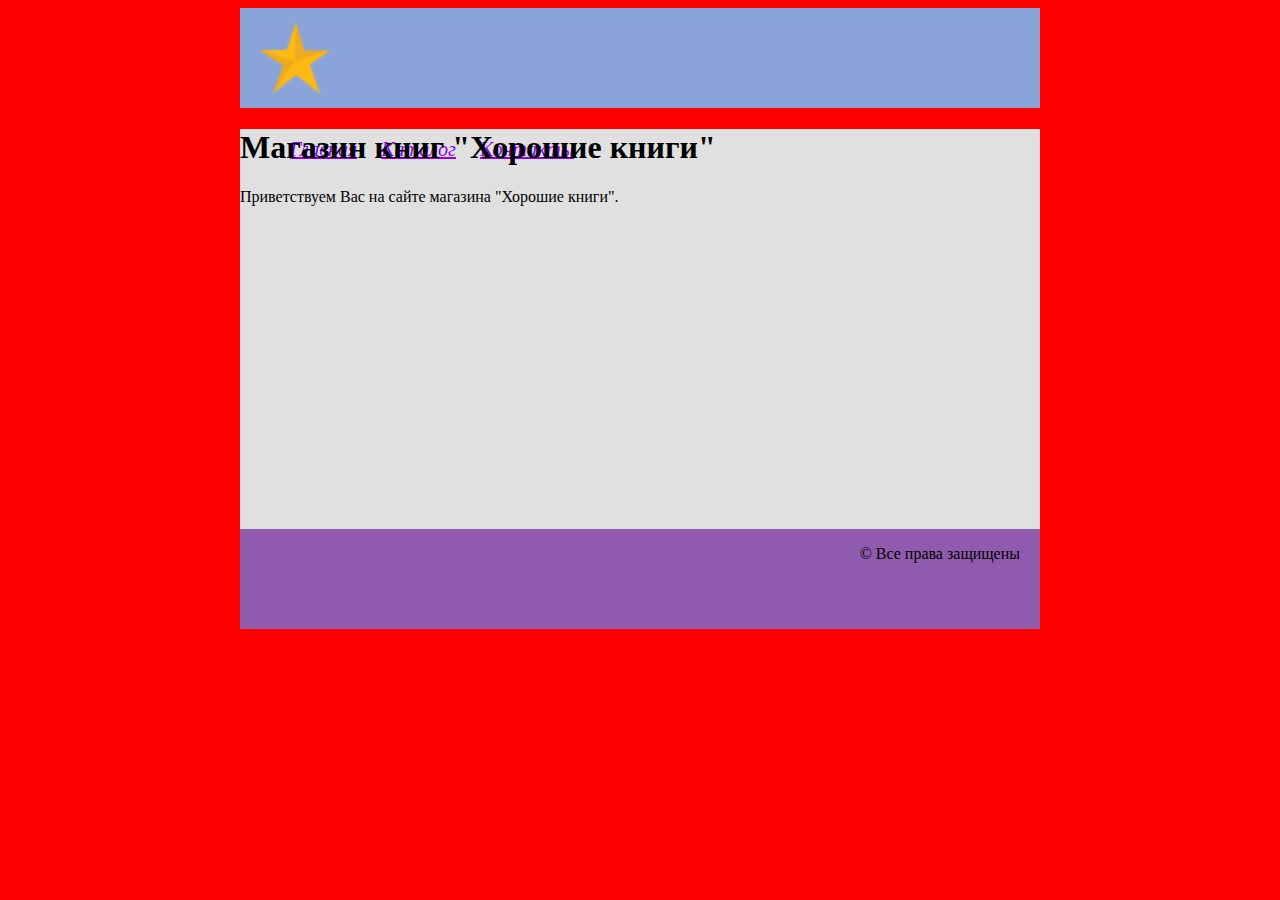
<file: index.html>
<!DOCTYPE html>
<html lang="ru">
<head>
    <link rel="stylesheet" href="./css/style.css">
    <meta charset="UTF-8">
    <title>Главная страница</title>
</head>
<body>
    
    <div class="container">
       
        <div class="header">
           <img width="90px" border = "1px" solid #000  src="./img/star_45.png" alt="Логотип">
            <ul class="menu">
                <li><a href="#">Главная</a></li>
                <li><a href="catalog.html">Каталог</a></li>
                <li><a href="contacts.html">Контакты</a></li>
            </ul>
           
        </div>
        
        <div class="content">    
            <h1>Магазин книг "Хорошие книги"</h1>
    
            <p>Приветствуем Вас на сайте магазина "Хорошие книги".</p>
        </div>    
        
           <div class="footer">
            
            <p>&copy; Все права защищены</p>
        </div> 
    </div>
     
</body>
</html>
</file>
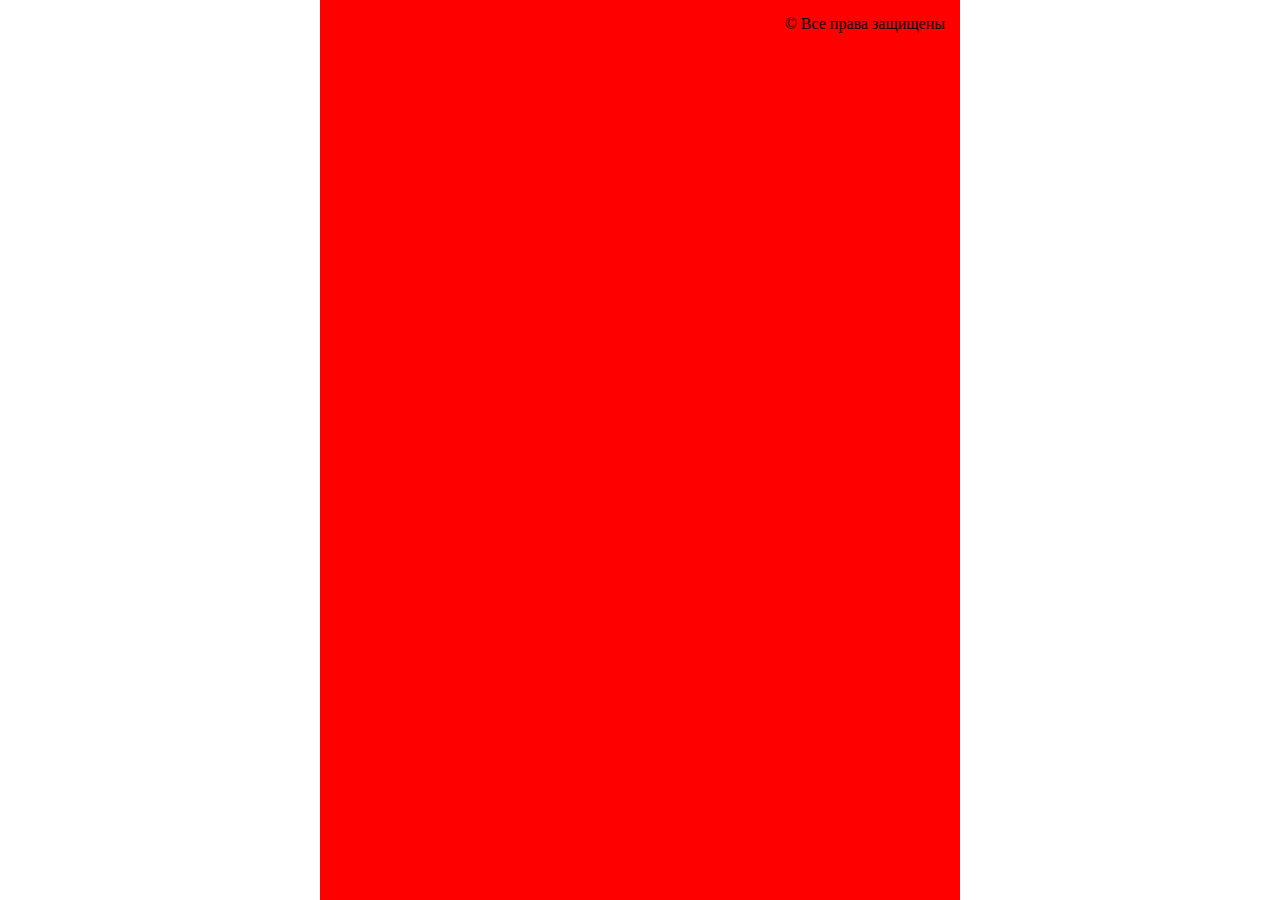
<file: new/index.html>
<!DOCTYPE html>
<html lang="ru">
<head>
    <meta charset="UTF-8">
    <link rel="stylesheet" href="./css/style.css">
    <title>Главная страница</title>
</head>
<body>
   <div class="container">
       <div class="header">
           
       </div>
       <div class="main">
           
       </div>
       <div class="footer">
           <p>&copy; Все права защищены</p>
       </div>
   </div>
    
</body>
</html>
</file>
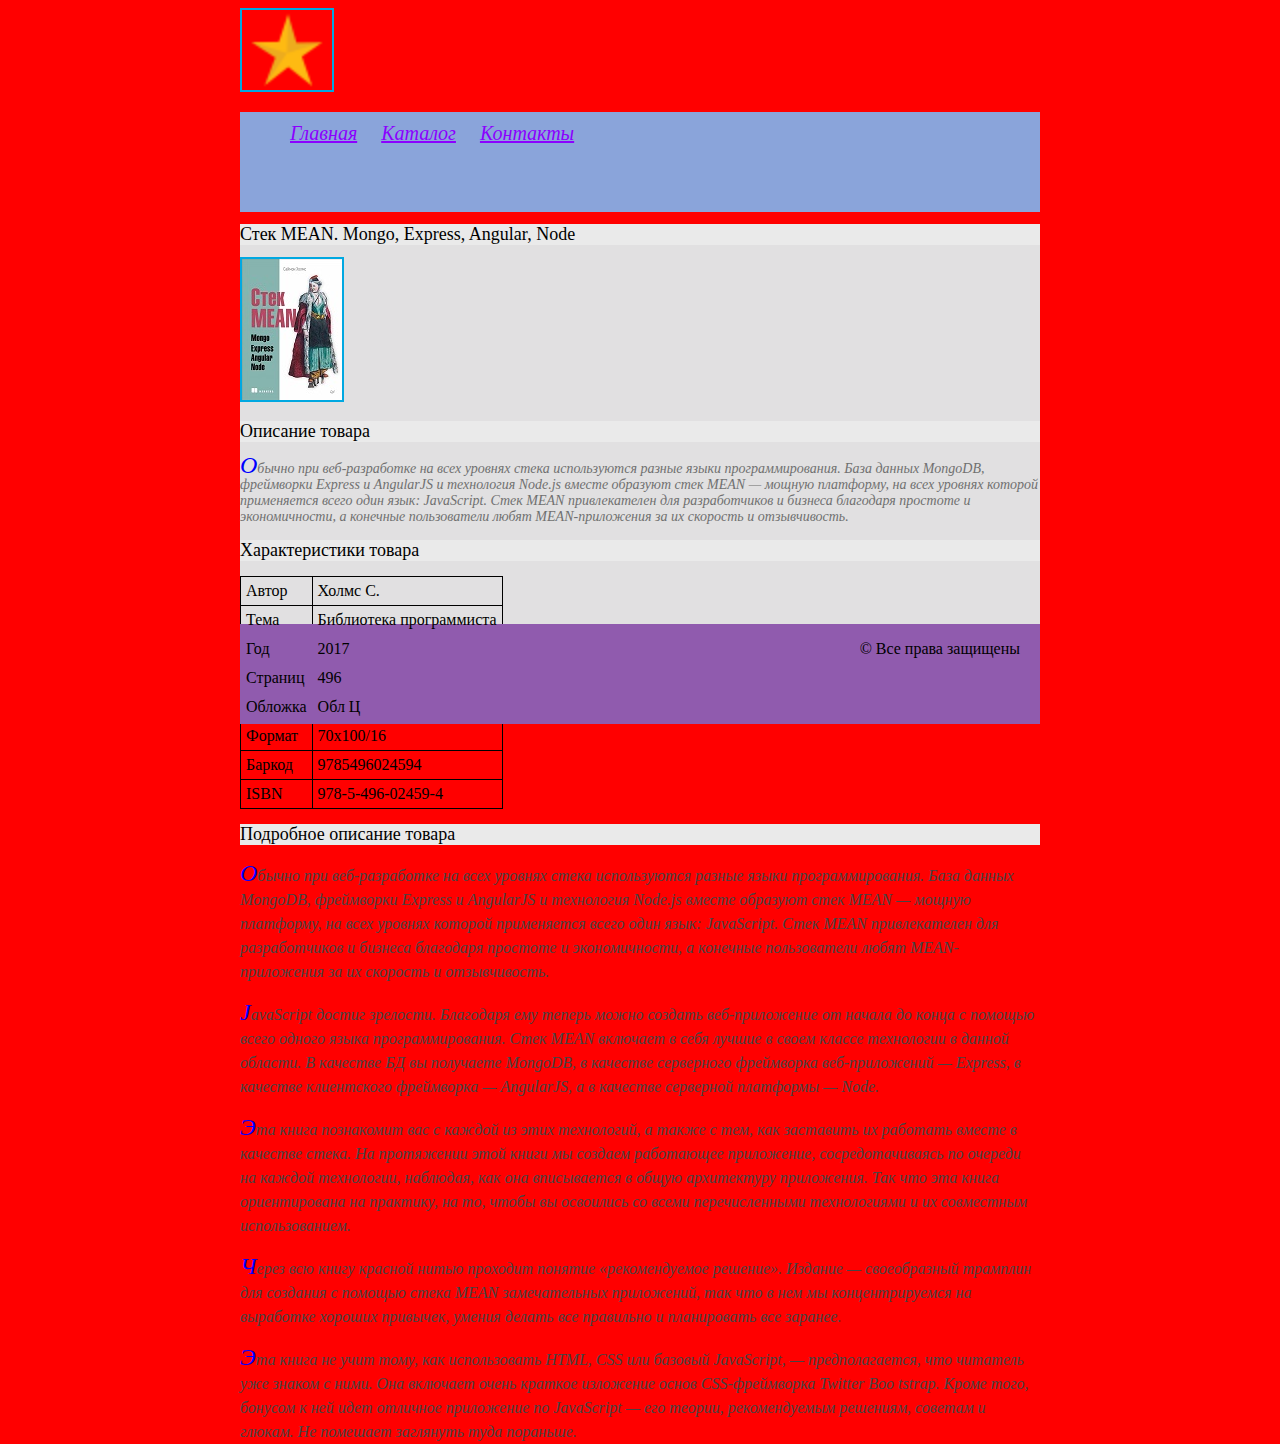
<file: 9785496024594.html>
<!DOCTYPE html>
<html lang="ru">
<head>
    <link rel="stylesheet" href="./css/style.css">
    <meta charset="UTF-8">
    <title>Стек MEAN. Mongo, Express, Angular, Node</title>
</head>
<body>
   
    <div class="container">
        <img width="90px" border = "1px" solid #000  src="./img/star_45.png" alt="Логотип">
        <div class="header">
            <ul class="menu">
                <li><a href="index.html">Главная</a></li>
                <li><a href="catalog.html">Каталог</a></li>
                <li><a href="contacts.html">Контакты</a></li>
            </ul>
                
        </div>
            
        <div class="content">
            <h1 class="headings">Стек MEAN. Mongo, Express, Angular, Node</h1>
    
            <a href="./img/9785496024594_big.jpg" target="_blank"><img src="./img/9785496024594_small.jpg" alt="Книга Стек MEAN. Mongo, Express, Angular, Node"></a>
    
            <h2 class="headings">Описание товара</h2>
    
            <p class="short bukva">Обычно при веб-разработке на всех уровнях стека используются разные языки программирования. База данных MongoDB, фреймворки Express и AngularJS и технология Node.js вместе образуют стек MEAN — мощную платформу, на всех уровнях которой применяется всего один язык: JavaScript. Стек MEAN привлекателен для разработчиков и бизнеса благодаря простоте и экономичности, а конечные пользователи любят MEAN-приложения за их скорость и отзывчивость.</p>
    
            <h2 class="headings">Характеристики товара</h2>
        
            <table>
                <tr>
                    <td>Автор</td>
                    <td>Холмс С.</td>
                </tr>
                <tr>
                    <td>Тема</td>
                    <td>Библиотека программиста</td>
                </tr>
                <tr>
                    <td>Год</td>
                    <td>2017</td>
                </tr>
                <tr>
                    <td>Страниц</td>
                    <td>496</td>
                </tr>
                <tr>
                    <td>Обложка</td>
                    <td>Обл Ц</td>
                </tr>
                <tr>
                    <td>Формат</td>
                    <td>70х100/16</td>
                </tr>
                <tr>
                    <td>Баркод</td>
                    <td>9785496024594</td>
                </tr>
                <tr>
                    <td>ISBN </td>
                    <td>978-5-496-02459-4</td>
                </tr>
            </table>
        
            <h2 class="headings">Подробное описание товара</h2>
       
            <p class="full bukva">Обычно при веб-разработке на всех уровнях стека используются разные языки программирования. База данных MongoDB, фреймворки Express и AngularJS и технология Node.js вместе образуют стек MEAN — мощную платформу, на всех уровнях которой применяется всего один язык: JavaScript. Стек MEAN привлекателен для разработчиков и бизнеса благодаря простоте и экономичности, а конечные пользователи любят MEAN-приложения за их скорость и отзывчивость.

            <p class="full bukva">JavaScript достиг зрелости. Благодаря ему теперь можно создать веб-приложение от начала до конца с помощью всего одного языка программирования. Стек MEAN включает в себя лучшие в своем классе технологии в данной области. В качестве БД вы получаете MongoDB, в качестве серверного фреймворка веб-приложений — Express, в качестве клиентского фреймворка — AngularJS, а в качестве серверной платформы — Node.
        
            <p class="full bukva">Эта книга познакомит вас с каждой из этих технологий, а также с тем, как заставить их работать вместе в качестве стека. На протяжении этой книги мы создаем работающее приложение, сосредотачиваясь по очереди на каждой технологии, наблюдая, как она вписывается в общую архитектуру приложения. Так что эта книга ориентирована на практику, на то, чтобы вы освоились со всеми перечисленными технологиями и их совместным использованием.
        
            <p class="full bukva">Через всю книгу красной нитью проходит понятие «рекомендуемое решение». Издание — своеобразный трамплин для создания с помощью стека MEAN замечательных приложений, так что в нем мы концентрируемся на выработке хороших привычек, умения делать все правильно и планировать все заранее.
        
            <p class="full bukva">Эта книга не учит тому, как использовать HTML, CSS или базовый JavaScript, — предполагается, что читатель уже знаком с ними. Она включает очень краткое изложение основ CSS-фреймворка Twitter Boo tstrap. Кроме того, бонусом к ней идет отличное приложение по JavaScript — его теории, рекомендуемым решениям, советам и глюкам. Не помешает заглянуть туда пораньше.</p>
         
        </div>
            
        <div class="footer">
            
            <p>&copy; Все права защищены</p>
        </div> 
        
    </div>
     
</body>
</html>
</file>
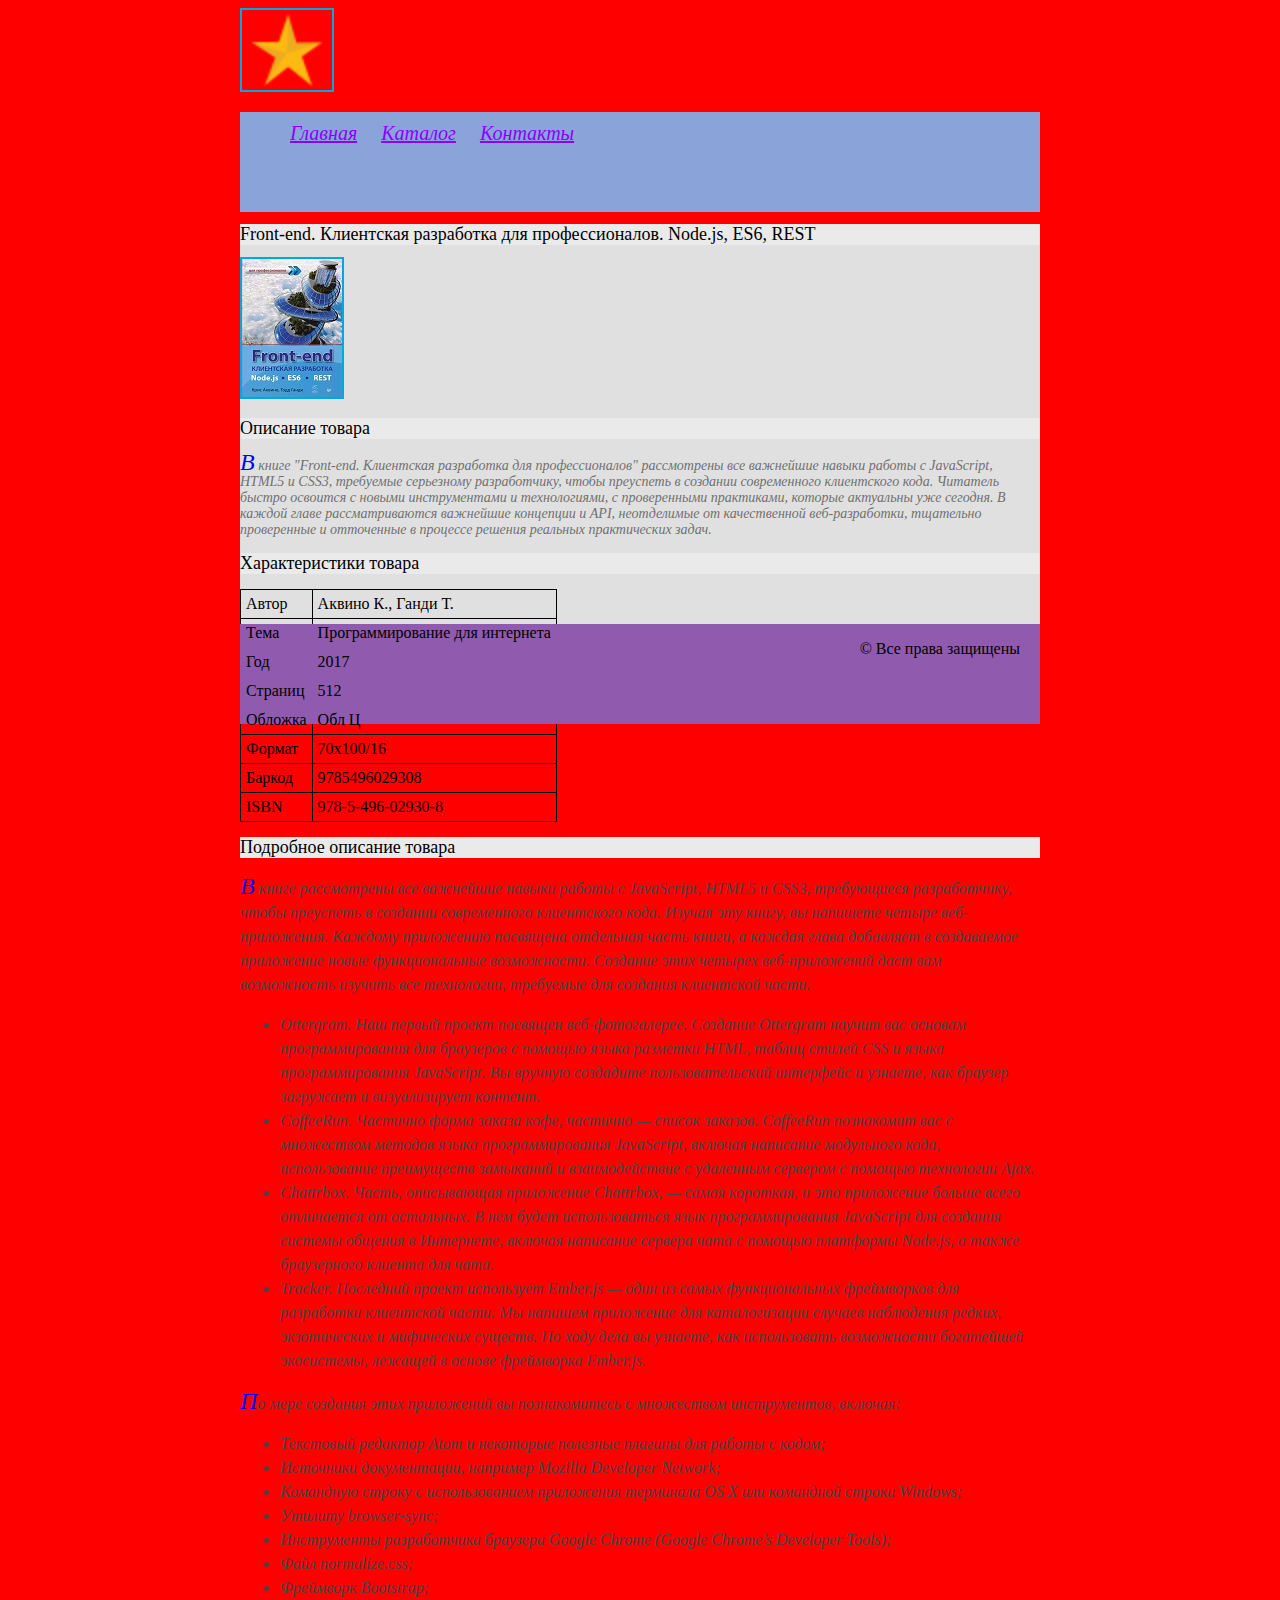
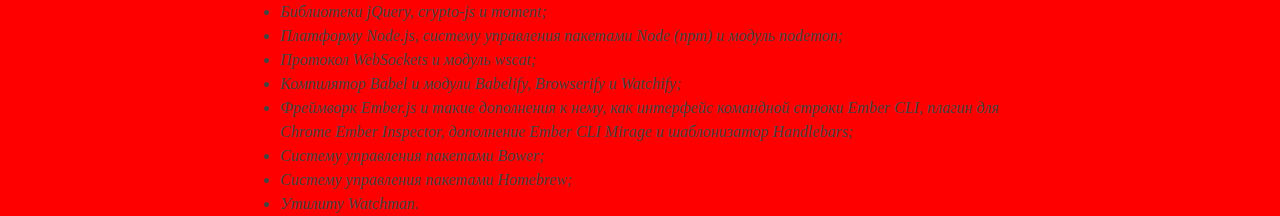
<file: 9785496029308.html>
<!DOCTYPE html>
<html lang="ru">
<head>
    <link rel="stylesheet" href="./css/style.css">
    <meta charset="UTF-8">
    <title>Front-end. Клиентская разработка для профессионалов. Node.js, ES6, REST</title>
</head>
<body>
   
    <div class="container">
        
        <img width="90px" border = "1px" solid #000  src="./img/star_45.png" alt="Логотип">
        <div class="header">
            <ul class="menu">
                <li><a href="index.html">Главная</a></li>
                <li><a href="catalog.html">Каталог</a></li>
                <li><a href="contacts.html">Контакты</a></li>
            </ul>
                  
        </div>
    
        <div class="content">
            <h1 class="headings">Front-end. Клиентская разработка для профессионалов. Node.js, ES6, REST</h1>
        
            <a href="./img/9785496029308_big.jpg" target="_blank"><img src="./img/9785496029308_small.jpg" alt="Книга Front-end. Клиентская разработка для профессионалов. Node.js, ES6, REST"></a>
    
            <h2 class="headings">Описание товара</h2>
    
            <p class="short bukva">В книге "Front-end. Клиентская разработка для профессионалов" рассмотрены все важнейшие навыки работы с JavaScript, HTML5 и CSS3, требуемые серьезному разработчику, чтобы преуспеть в создании современного клиентского кода. Читатель быстро освоится с новыми инструментами и технологиями, с проверенными практиками, которые актуальны уже сегодня. В каждой главе рассматриваются важнейшие концепции и API, неотделимые от качественной веб-разработки, тщательно проверенные и отточенные в процессе решения реальных практических задач.</p>
    
            <h2 class="headings">Характеристики товара</h2>
           
            <table>
                <tr>
                    <td>Автор</td>
                    <td>Аквино К., Ганди Т.</td>
                </tr>
                <tr>
                    <td>Тема</td>
                    <td>Программирование для интернета</td>
                </tr>
                <tr>
                    <td>Год</td>
                    <td>2017</td>
                </tr>
                <tr>
                    <td>Страниц</td>
                    <td>512</td>
                </tr>
                <tr>
                    <td>Обложка</td>
                    <td>Обл Ц</td>
                </tr>
                <tr>
                    <td>Формат</td>
                    <td>70х100/16</td>
                </tr>
                <tr>
                    <td>Баркод</td>
                    <td>9785496029308</td>
                </tr>
                <tr>
                    <td>ISBN </td>
                    <td>978-5-496-02930-8</td>
                </tr>
            </table>
          
            <h2 class="headings">Подробное описание товара</h2>
       
            <p class="full bukva">В книге рассмотрены все важнейшие навыки работы с JavaScript, HTML5 и CSS3, требующиеся разработчику, чтобы преуспеть в создании современного клиентского кода. Изучая эту книгу, вы напишете четыре веб-приложения. Каждому приложению посвящена отдельная часть книги, а каждая глава добавляет в создаваемое приложение новые функциональные возможности. Создание этих четырех веб-приложений даст вам возможность изучить все технологии, требуемые для создания клиентской части.</p>
            <ul class="full">
                <li>Ottergram. Наш первый проект посвящен веб-фотогалерее. Создание Ottergram научит вас основам     программирования для браузеров с помощью языка разметки HTML, таблиц стилей CSS и языка программирования JavaScript. Вы вручную создадите пользовательский интерфейс и узнаете, как браузер загружает и визуализирует контент.</li>
                <li>CoffeeRun. Частично форма заказа кофе, частично — список заказов. CoffeeRun познакомит вас с множеством методов языка программирования JavaScript, включая написание модульного кода, использование преимуществ замыканий и взаимодействие с удаленным сервером с помощью технологии Ajax.</li>
                <li>Chattrbox. Часть, описывающая приложение Chattrbox, — самая короткая, и это приложение больше всего отличается от остальных. В нем будет использоваться язык программирования JavaScript для создания системы общения в Интернете, включая написание сервера чата с помощью платформы Node.js, а также браузерного клиента для чата.</li>
                <li>Tracker. Последний проект использует Ember.js — один из самых функциональных фреймворков для разработки клиентской части. Мы напишем приложение для каталогизации случаев наблюдения редких, экзотических и мифических существ. По ходу дела вы узнаете, как использовать возможности богатейшей экосистемы, лежащей в основе фреймворка Ember.js.</li>
            </ul>
        
            <p class="full bukva">По мере создания этих приложений вы познакомитесь с множеством инструментов, включая:</p>
        
            <ul class="full">
                <li>Текстовый редактор Atom и некоторые полезные плагины для работы с кодом;</li>
                <li>Источники документации, например Mozilla Developer Network;</li>
                <li>Командную строку с использованием приложения терминала OS X или командной строки Windows;</li>
                <li>Утилиту browser-sync;</li>
                <li>Инструменты разработчика браузера Google Chrome (Google Chrome’s Developer Tools);</li>
                <li>Файл normalize.css;</li>
                <li>Фреймворк Bootstrap;</li>
                <li>Библиотеки jQuery, crypto-js и moment;</li>
                <li>Платформу Node.js, систему управления пакетами Node (npm) и модуль nodemon;</li>
                <li>Протокол WebSockets и модуль wscat;</li>
                <li>Компилятор Babel и модули Babelify, Browserify и Watchify;</li>
                <li>Фреймворк Ember.js и такие дополнения к нему, как интерфейс командной строки Ember CLI, плагин для Chrome Ember Inspector, дополнение Ember CLI Mirage и шаблонизатор Handlebars;</li>
                <li>Систему управления пакетами Bower;</li>
                <li>Систему управления пакетами Homebrew;</li>
                <li>Утилиту Watchman.</li>
            </ul>
        </div>
 
        <div class="footer">
           
            <p>&copy; Все права защищены</p>
        </div>
    </div> 
     
</body>
</html>
</file>
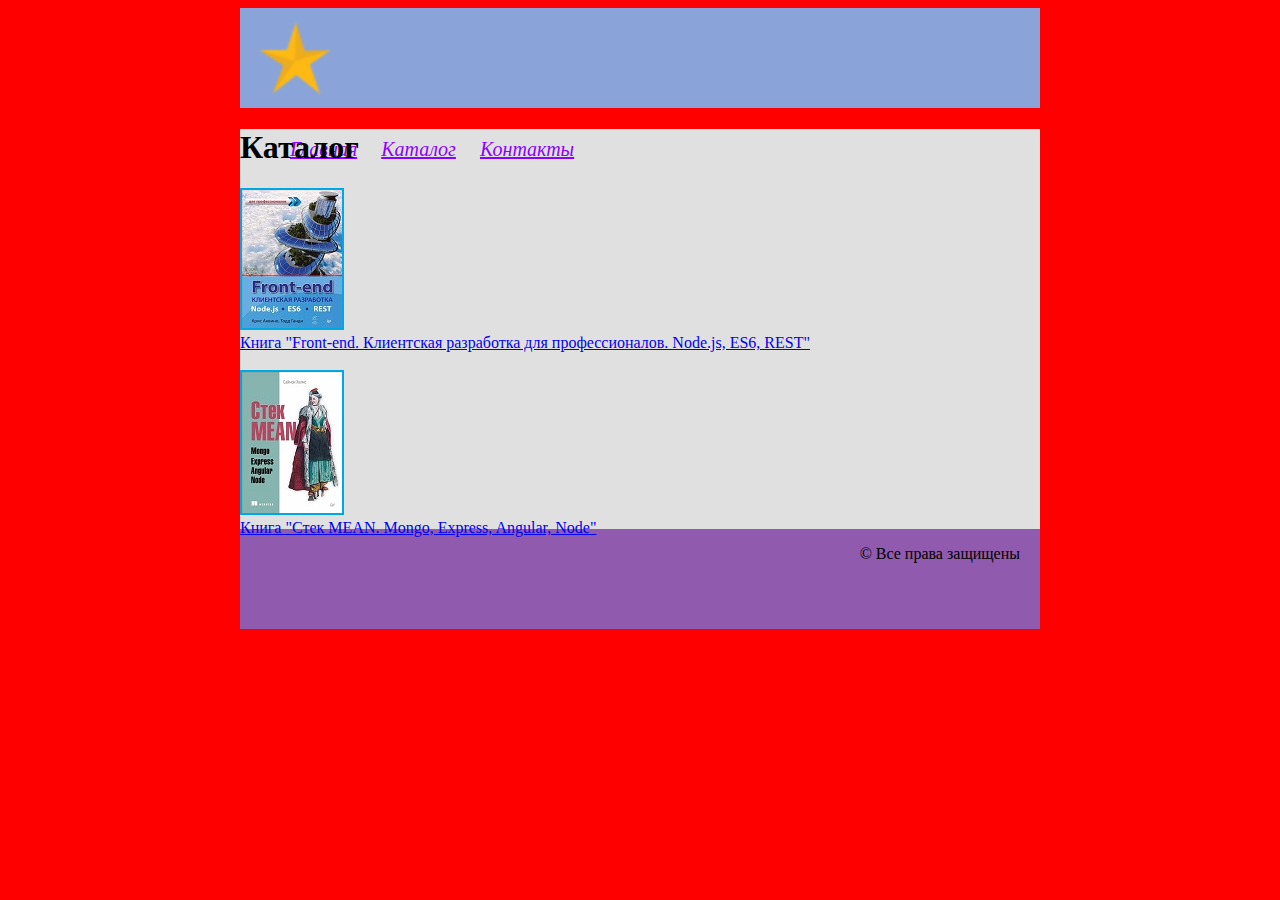
<file: catalog.html>
<!DOCTYPE html>
<html lang="ru">
<head>
    <link rel="stylesheet" href="./css/style.css">
    <meta charset="UTF-8">
    <title>Каталог</title>
</head>
<body>
    <div class="container">
    
        <div class="header">
            <img width="90px" border = "1px" solid #000  src="./img/star_45.png" alt="Логотип">
            <ul class="menu">
                <li><a href="index.html">Главная</a></li>
                <li><a href="#">Каталог</a></li>
                <li><a href="contacts.html">Контакты</a></li>
            </ul>
               
        </div>
        
        <div class="content">
    
            <h1>Каталог</h1>
    
            <img src="./img/9785496029308_small.jpg" width="100" alt="Книга Front-end. Клиентская разработка для профессионалов. Node.js, ES6, REST">
            <br>
            <a href="9785496029308.html">Книга "Front-end. Клиентская разработка для профессионалов. Node.js, ES6, REST"</a>
            <br>
            <br>
  
            <img src="./img/9785496024594_small.jpg" width="100" alt="Книга Стек MEAN. Mongo, Express, Angular, Node"><br>
            <a href="9785496024594.html">Книга "Стек MEAN. Mongo, Express, Angular, Node"</a>
            <br>
        </div>
    
        <div class="footer">
             
            <p>&copy; Все права защищены</p>
        </div> 
    </div>
</body>
</html>
</file>
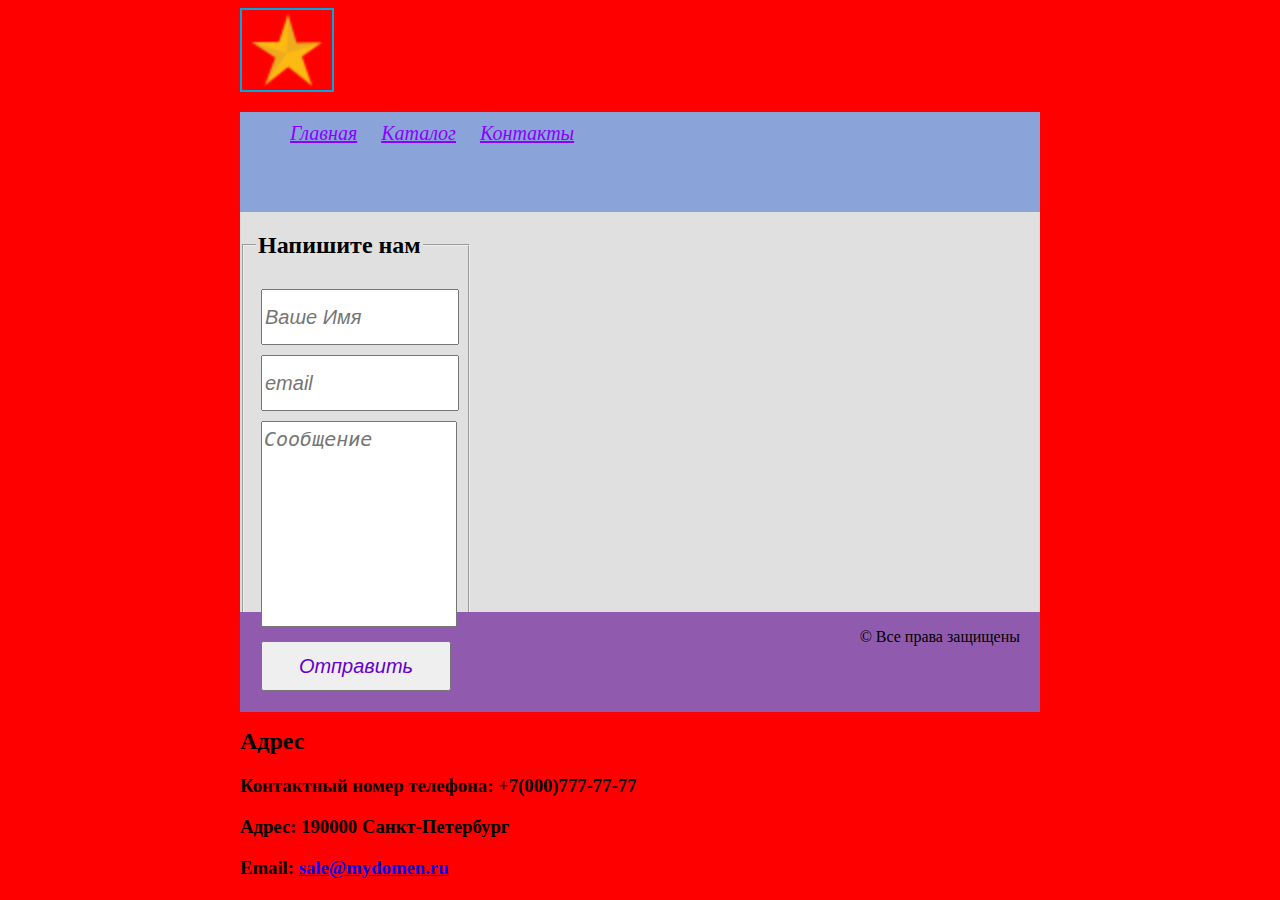
<file: contacts.html>
<!DOCTYPE html>
<html lang="ru">
<head>
    <link rel="stylesheet" href="./css/style.css">
    <meta charset="UTF-8">
    <title>Контакты</title>
</head>
<body>
    <div class="container">
              
        <img width="90px" border = "1px" solid #000  src="./img/star_45.png" alt="Логотип">
        <div class="header">
            <ul class="menu">
                <li><a href="index.html">Главная</a></li>
                <li><a href="catalog.html">Каталог</a></li>
                <li><a href="#">Контакты</a></li>
            </ul>
                   
        </div>
        
        <div class="content">
        
            <form>
                <fieldset>
                    <legend><h2>Напишите нам</h2></legend>
                    <input type="text" size="30" placeholder="Ваше имя"><br>
                    <input type="email" size="20" placeholder="email"><br>
                    <textarea name="Тема" placeholder="Сообщение"></textarea><br>
                    <input type="submit" value="Отправить">
                </fieldset>
            </form>
    
            <h2>Адрес</h2>
            <h3>Контактный номер телефона: +7(000)777-77-77</h3>
            <h3>Адрес: 190000 Санкт-Петербург</h3>
            <h3>Email: <a href="mailto:sale@mydomen.ru">sale@mydomen.ru</a></h3>  
        </div>
       
        <div class="footer">
           
            <p>&copy; Все права защищены</p>
        </div>
        
    </div>     
</body>
</html>
</file>
<file: css/style.css>
/* Фон */

body {
    /* Красный цвет для тестирования */
    background-color: red;/*#f8f8f8;*/
}

/* Рамка картинок */

img {
    border: 2px solid #00a8e1;    
}

/*img:hover{
    border-color: transparent;
}*/

/* Меню */


.menu li {
    display: inline-block;
    font-style: italic;
    font-size: 20px;
    list-style: none;
    margin: 10px;
}

.menu li a {
    color: #8b00ff;
}

.menu li a:hover{
    color: #1896FF;
}

.menu li a:active{
    color: red;
}

/* Заголовки */

.headings {
    color: black;
    font-size: 18px;
    font-weight: 400;
    background-color: #eaeaea;
}


/* Краткое описание товара */

.short {
    color: #707070;
    font-size: 14px;
    font-style: italic;
    line-height: 16px;
    
}

/* Полное описание товара */

.full {
    color: #484343;
    font-size: 16px;
    font-style: italic;
    font-weight: 400;
    line-height: 24px;
    text-align: left;    
}

.sale li {
    font-style: oblique;
    font-size: 25px;
    list-style-image: url(../img/star_30.png);
    color: darkblue;
}

fieldset {
    width: 25%;
    
}

textarea {
    
    height: 200px;
    resize: none;
}

input, textarea {
    color: #6600CC;
    font-size: 20px;
    font-style: italic;
    font-weight: 250;
    line-height: 30px;
    margin: 5px;
    width: 95%;
    
    
}
input {
    height: 50px;
}

/* Таблица */

table {

    border: 1px solid #000;
    border-collapse: collapse;
    
}
td {
    border: 1px solid #000;
    padding: 5px;
}

/* При вводе текста каждое слово должно начинаться с большой буквы */

input[type="text"] {
    text-transform: capitalize;
}

/*  При вводе текста в поле “Email” поменять цвет текста и
цвет поля*/

input[type="email"]:focus {
    background-color: aquamarine; 
    color: red;
    
}

/* в каждом параграфе сделать первую букву первого
слова другим шрифтом и размером. */
.bukva:first-letter {
    color: blue;
    font-size: 24px;
}

/* Container */
.container {
    width: 800px;
    margin: 0 auto;
}
.header {
    background-color: #8AA4DA; /*#2118ff;*/
    height: 100px;
}
.content{
    background-color: #e1e0e1;
    height: 400px;
}
.footer {
    background-color: #905bae;
    height: 100px;
}
.header img {
    width: 90px;
    border: none;
    margin: 10px;
}

.footer p {
   float: right;
    margin-right: 20px;
}
</file>
<file: new/css/style.css>
*{margin: 0; padding: 0;}
html,body{
    height: 100%;
}

.container{
    background: red;
    width: 50%;
    margin: 0 auto;
    min-height: 100%
}

.header{
    
}
           
.main{
    
}

.footer p {
    margin: 15px;
    float: right;
}
</file>
